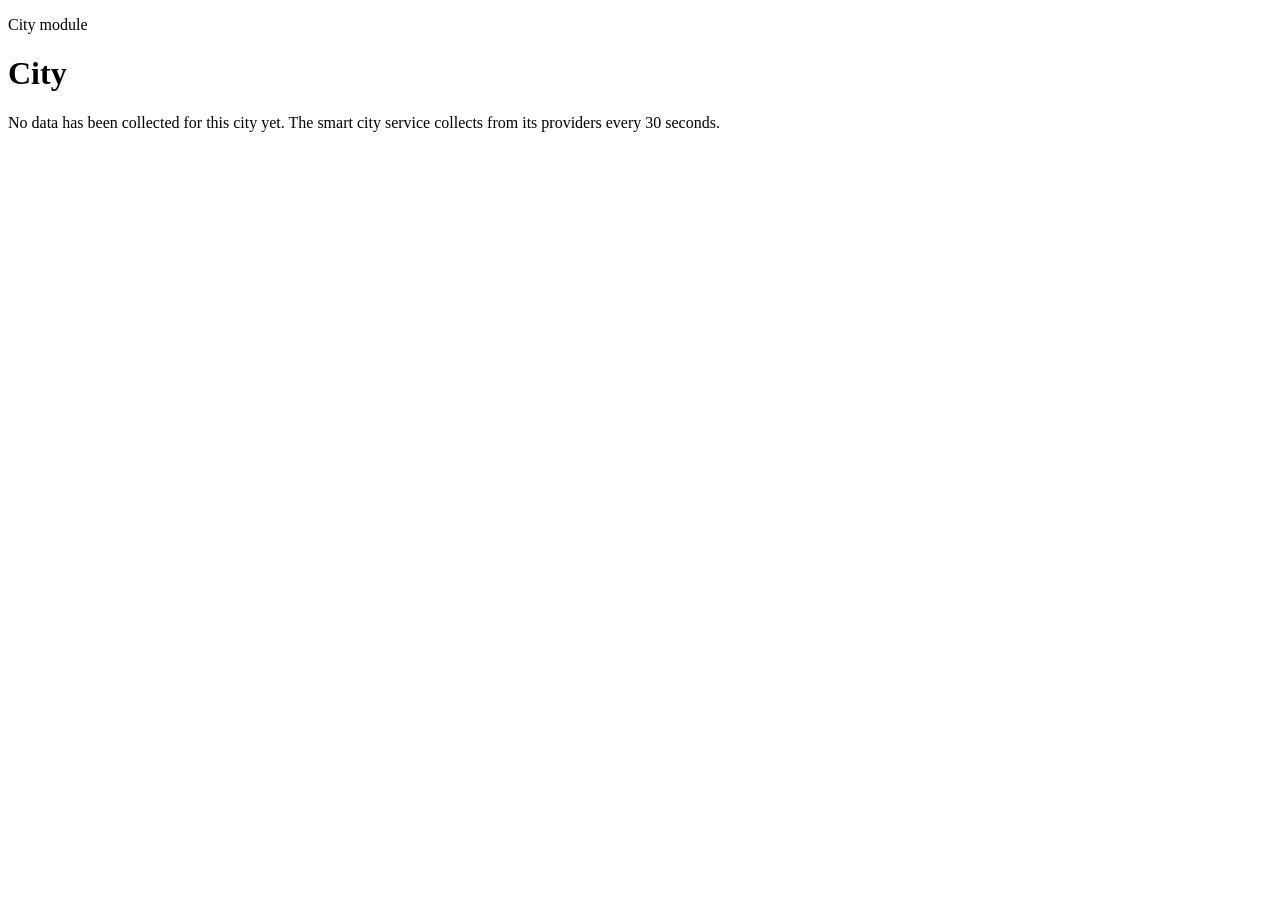
<file: front-end-app/src/main/resources/templates/city.html>
<!DOCTYPE html>
<html xmlns:th="http://www.thymeleaf.org">
<head th:replace="~{fragments/layout :: head(${city.name()})}"></head>
<body>
<div class="shell">
    <aside th:replace="~{fragments/layout :: sidebar}"></aside>
    <main class="main">
        <div th:replace="~{fragments/layout :: alerts}"></div>
        <header class="page-head">
            <div>
                <p class="eyebrow">City module</p>
                <h1 th:text="${city.name()}">City</h1>
            </div>
            <div th:replace="~{fragments/layout :: range('/cities/' + ${city.id()}, ${months})}"></div>
        </header>

        <div class="alert bad" role="alert" th:unless="${load.available()}"
             th:text="${load.error()} + '. Showing no data for this city until it is back.'"></div>
        <div class="alert info" th:if="${load.available() and table.isEmpty()}">
            No data has been collected for this city yet. The smart city service collects from its providers every 30 seconds.
        </div>

        <section th:replace="~{fragments/chart :: line('cityChart', ${chart})}"></section>
        <section class="card">
            <div th:replace="~{fragments/table :: pivot(${table})}"></div>
        </section>
        <footer th:replace="~{fragments/layout :: footer}"></footer>
    </main>
</div>
<script th:src="@{/js/vendor/chart.umd.js}"></script>
<script th:src="@{/js/charts.js}"></script>
</body>
</html>
</file>
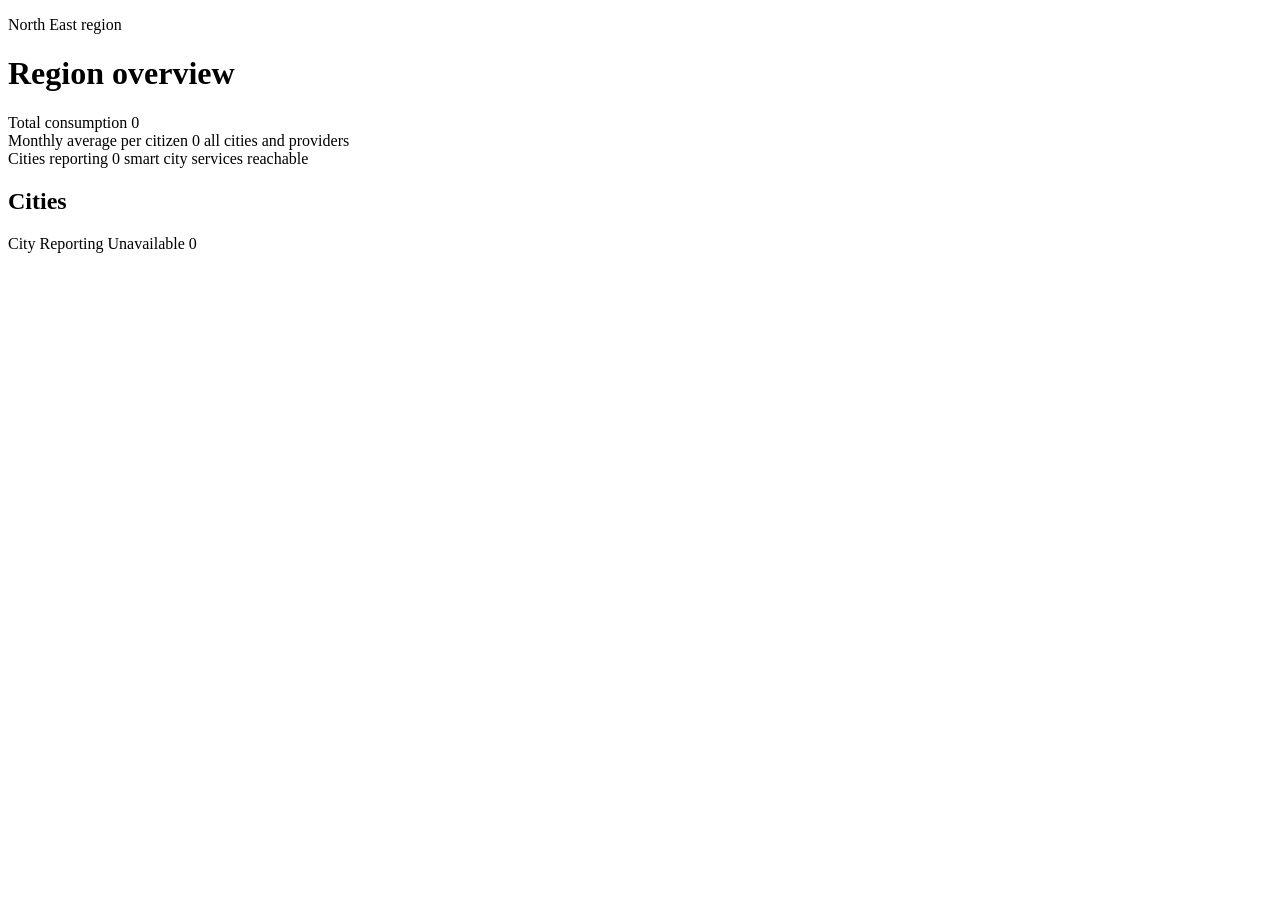
<file: front-end-app/src/main/resources/templates/dashboard.html>
<!DOCTYPE html>
<html xmlns:th="http://www.thymeleaf.org">
<head th:replace="~{fragments/layout :: head('Region overview')}"></head>
<body>
<div class="shell">
    <aside th:replace="~{fragments/layout :: sidebar}"></aside>
    <main class="main">
        <div th:replace="~{fragments/layout :: alerts}"></div>
        <header class="page-head">
            <div>
                <p class="eyebrow">North East region</p>
                <h1>Region overview</h1>
            </div>
            <div th:replace="~{fragments/layout :: range('/', ${months})}"></div>
        </header>

        <section class="kpis">
            <div class="kpi"><span class="kpi-label">Total consumption</span>
                <span class="kpi-value" th:text="${#numbers.formatDecimal(regionTotal, 1, 'COMMA', 0, 'POINT')} + ' kWh'">0</span>
                <span class="kpi-sub" th:text="'last ' + ${months} + ' months'"></span></div>
            <div class="kpi"><span class="kpi-label">Monthly average per citizen</span>
                <span class="kpi-value" th:text="${regionAverage != null} ? ${#numbers.formatDecimal(regionAverage, 1, 'COMMA', 1, 'POINT')} + ' kWh' : '-'">0</span>
                <span class="kpi-sub">all cities and providers</span></div>
            <div class="kpi"><span class="kpi-label">Cities reporting</span>
                <span class="kpi-value" th:text="${citiesOnline} + ' / ' + ${#lists.size(cards)}">0</span>
                <span class="kpi-sub">smart city services reachable</span></div>
        </section>

        <section th:replace="~{fragments/chart :: line('regionChart', ${chart})}"></section>

        <h2 class="section-title">Cities</h2>
        <section class="city-grid">
            <a class="card city-card" th:each="card : ${cards}" th:href="@{/cities/{id}(id=${card.load().city().id()})}">
                <span class="city-name" th:text="${card.load().city().name()}">City</span>
                <span th:if="${card.load().available()}" class="status up">Reporting</span>
                <span th:unless="${card.load().available()}" class="status down">Unavailable</span>
                <span class="city-figure" th:text="${#numbers.formatDecimal(card.totals().totalKwh(), 1, 'COMMA', 0, 'POINT')} + ' kWh'">0</span>
                <span class="city-sub" th:text="${card.totals().averagePerCitizen() != null} ? 'avg ' + ${#numbers.formatDecimal(card.totals().averagePerCitizen(), 1, 'COMMA', 1, 'POINT')} + ' kWh per citizen per month' : 'no data yet'"></span>
            </a>
        </section>
        <footer th:replace="~{fragments/layout :: footer}"></footer>
    </main>
</div>
<script th:src="@{/js/vendor/chart.umd.js}"></script>
<script th:src="@{/js/charts.js}"></script>
</body>
</html>
</file>
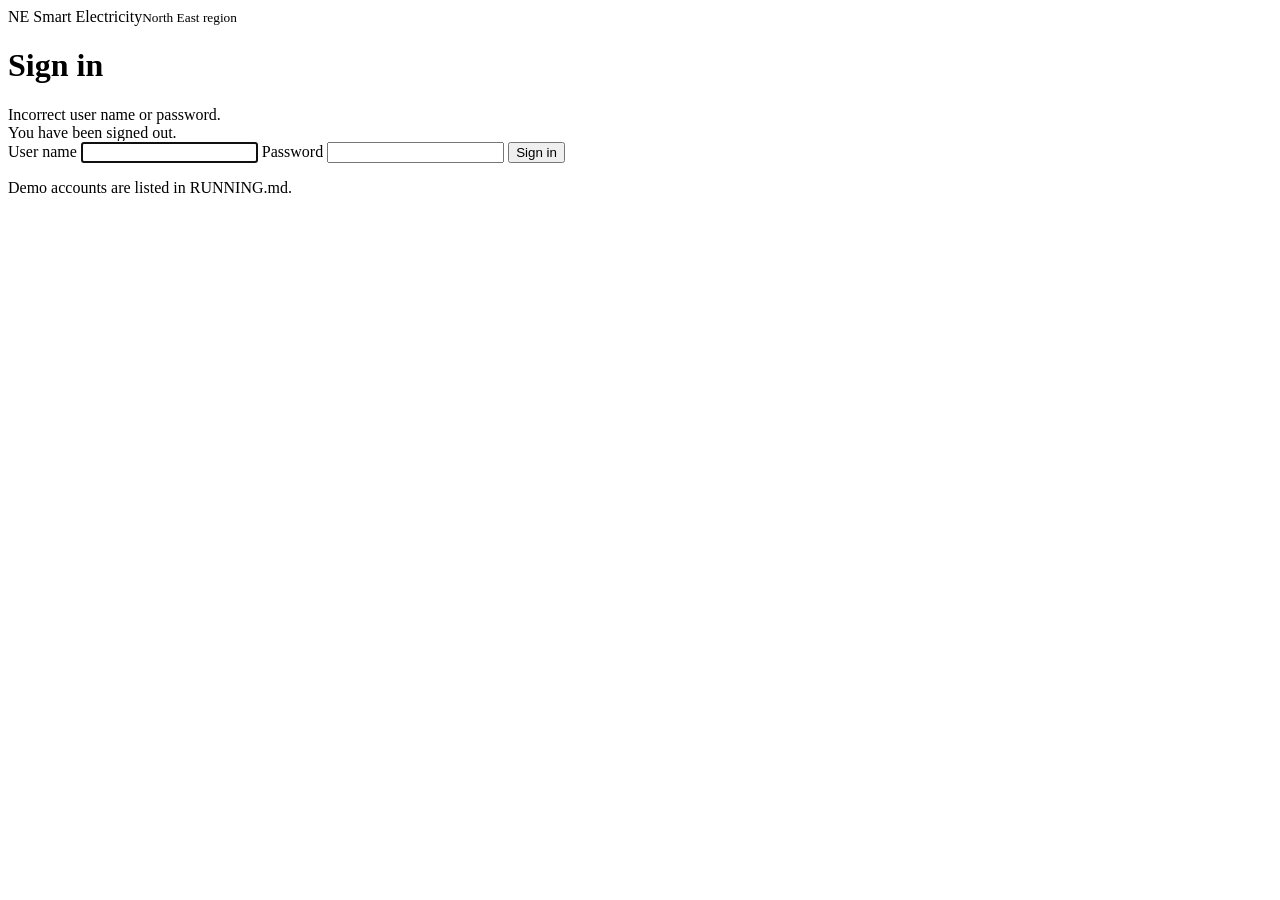
<file: front-end-app/src/main/resources/templates/login.html>
<!DOCTYPE html>
<html xmlns:th="http://www.thymeleaf.org">
<head th:replace="~{fragments/layout :: head('Sign in')}"></head>
<body class="login-page">
<main class="login-card">
    <div class="brand login-brand">
        <span class="brand-mark" aria-hidden="true">NE</span>
        <span class="brand-text">Smart Electricity<small>North East region</small></span>
    </div>
    <h1>Sign in</h1>
    <div class="alert bad" role="alert" th:if="${param.error}">Incorrect user name or password.</div>
    <div class="alert ok" role="status" th:if="${param.logout}">You have been signed out.</div>
    <form th:action="@{/login}" method="post" class="form">
        <label>User name <input type="text" name="username" autocomplete="username" required autofocus></label>
        <label>Password <input type="password" name="password" autocomplete="current-password" required></label>
        <button type="submit" class="button">Sign in</button>
    </form>
    <p class="note">Demo accounts are listed in RUNNING.md.</p>
</main>
</body>
</html>
</file>
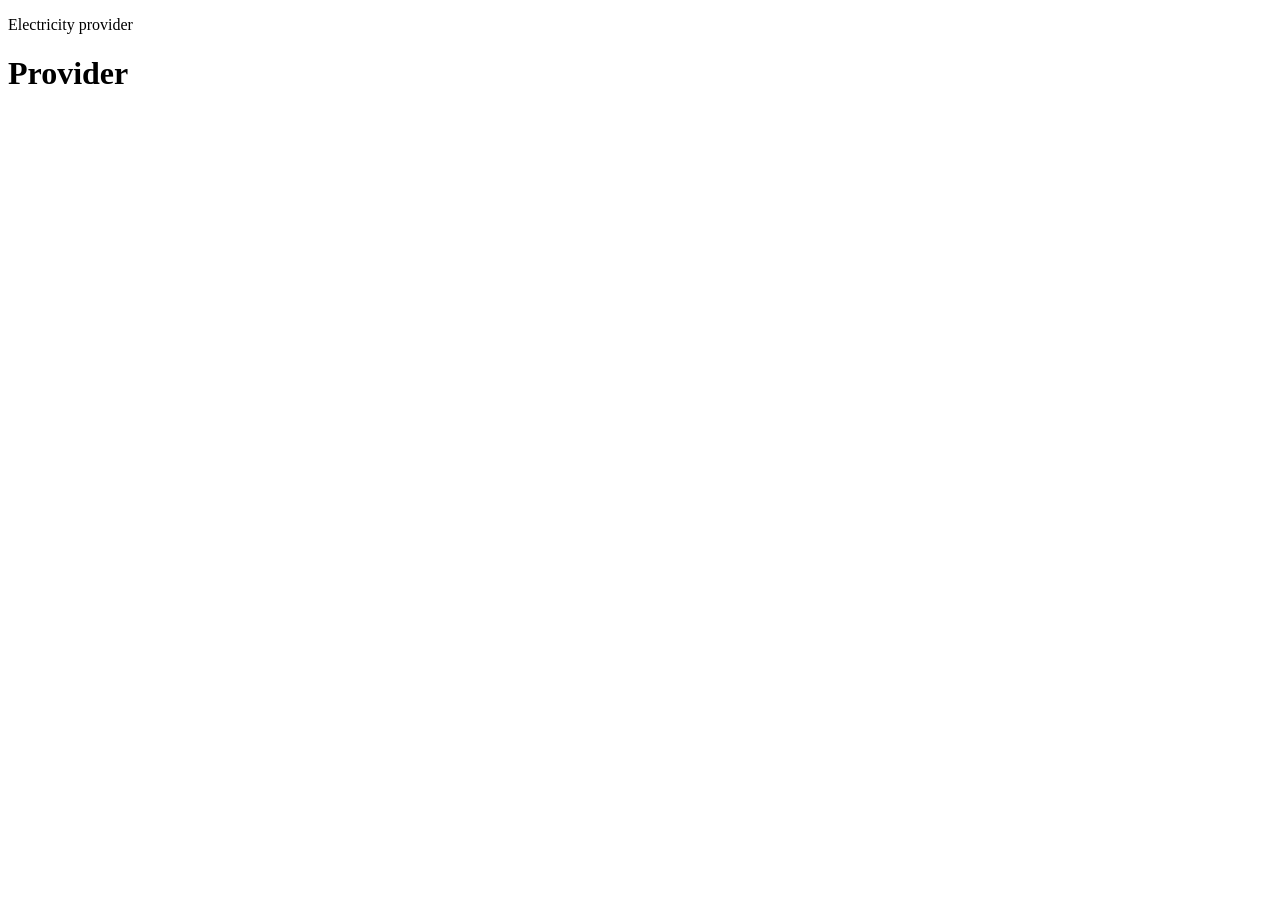
<file: front-end-app/src/main/resources/templates/provider.html>
<!DOCTYPE html>
<html xmlns:th="http://www.thymeleaf.org">
<head th:replace="~{fragments/layout :: head(${provider.name()})}"></head>
<body>
<div class="shell">
    <aside th:replace="~{fragments/layout :: sidebar}"></aside>
    <main class="main">
        <div th:replace="~{fragments/layout :: alerts}"></div>
        <header class="page-head">
            <div>
                <p class="eyebrow">Electricity provider</p>
                <h1 th:text="${provider.name()}">Provider</h1>
            </div>
            <div th:replace="~{fragments/layout :: range('/providers/' + ${#strings.toLowerCase(provider.code())}, ${months})}"></div>
        </header>
        <div class="alert bad" role="alert" th:each="u : ${unavailable}" th:text="${u.error()}"></div>
        <section class="card">
            <div th:replace="~{fragments/table :: pivot(${table})}"></div>
        </section>
        <footer th:replace="~{fragments/layout :: footer}"></footer>
    </main>
</div>
</body>
</html>
</file>
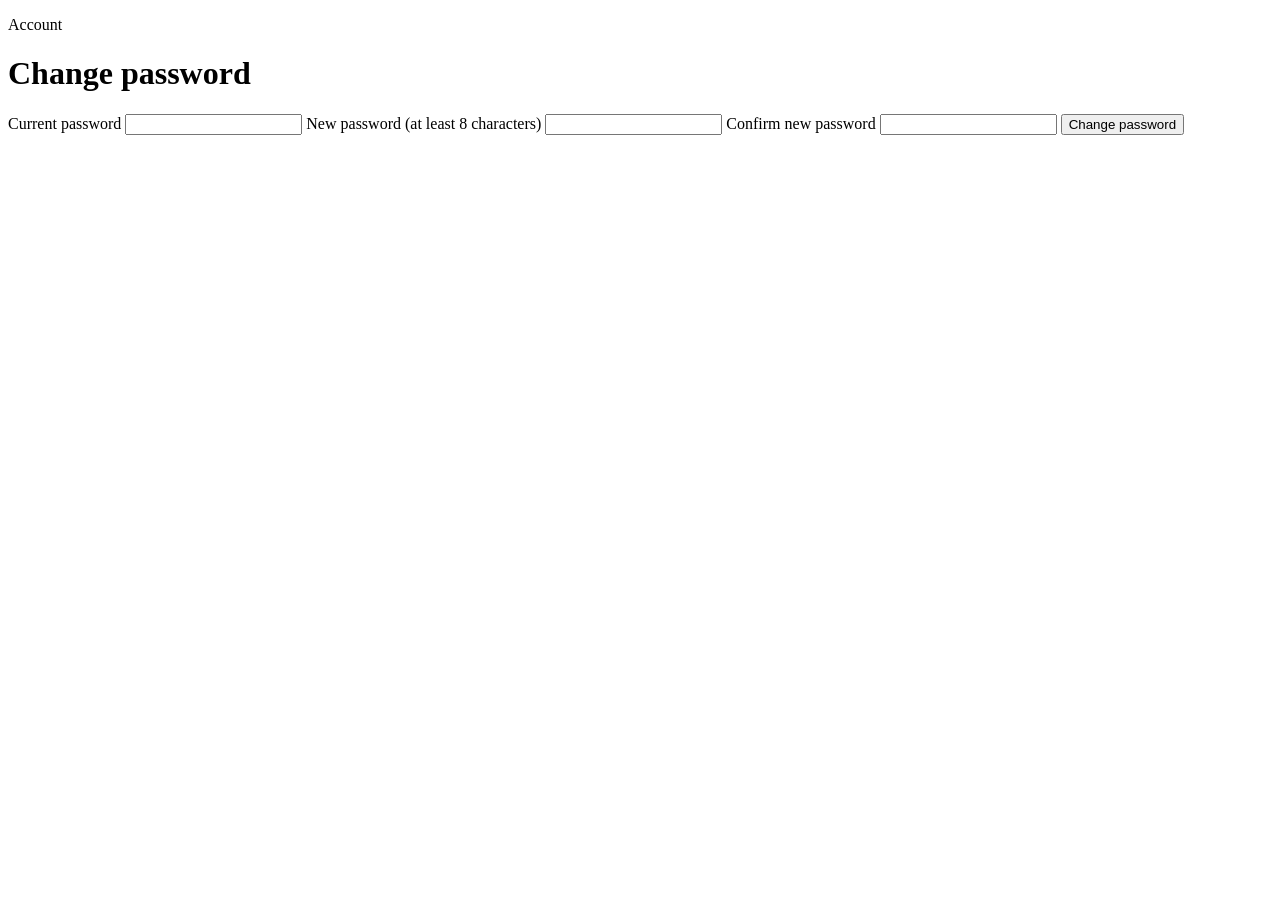
<file: front-end-app/src/main/resources/templates/account/password.html>
<!DOCTYPE html>
<html xmlns:th="http://www.thymeleaf.org">
<head th:replace="~{fragments/layout :: head('Change password')}"></head>
<body>
<div class="shell">
    <aside th:replace="~{fragments/layout :: sidebar}"></aside>
    <main class="main">
        <div th:replace="~{fragments/layout :: alerts}"></div>
        <header class="page-head"><div><p class="eyebrow">Account</p><h1>Change password</h1></div></header>
        <section class="card narrow">
            <form th:action="@{/account/password}" th:object="${form}" method="post" class="form">
                <label>Current password
                    <input type="password" th:field="*{currentPassword}" autocomplete="current-password" required>
                    <span class="field-error" th:if="${#fields.hasErrors('currentPassword')}" th:errors="*{currentPassword}"></span>
                </label>
                <label>New password (at least 8 characters)
                    <input type="password" th:field="*{newPassword}" autocomplete="new-password" required minlength="8">
                    <span class="field-error" th:if="${#fields.hasErrors('newPassword')}" th:errors="*{newPassword}"></span>
                </label>
                <label>Confirm new password
                    <input type="password" th:field="*{confirmPassword}" autocomplete="new-password" required>
                    <span class="field-error" th:if="${#fields.hasErrors('confirmPassword')}" th:errors="*{confirmPassword}"></span>
                </label>
                <button type="submit" class="button">Change password</button>
            </form>
        </section>
        <footer th:replace="~{fragments/layout :: footer}"></footer>
    </main>
</div>
</body>
</html>
</file>
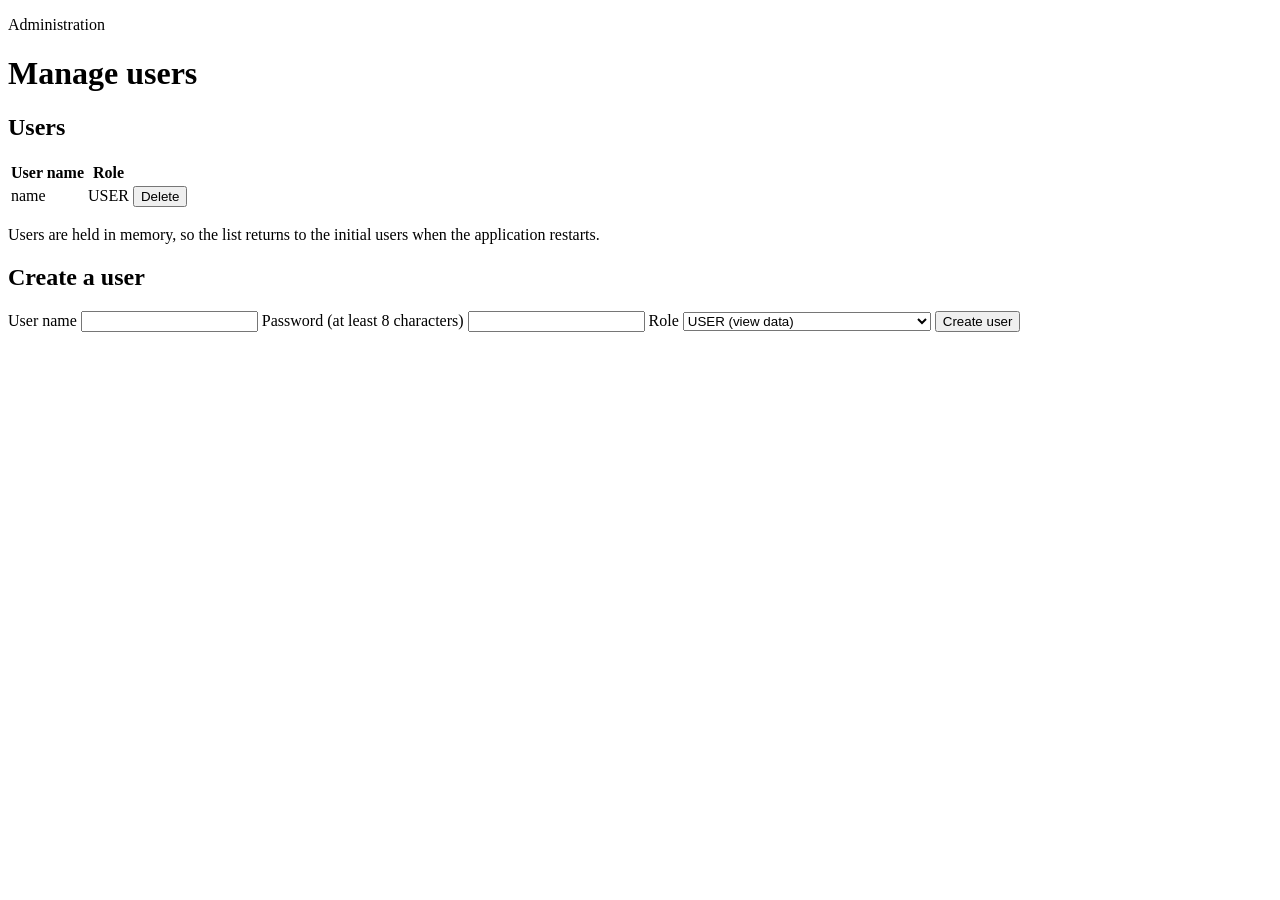
<file: front-end-app/src/main/resources/templates/admin/users.html>
<!DOCTYPE html>
<html xmlns:th="http://www.thymeleaf.org">
<head th:replace="~{fragments/layout :: head('Manage users')}"></head>
<body>
<div class="shell">
    <aside th:replace="~{fragments/layout :: sidebar}"></aside>
    <main class="main">
        <div th:replace="~{fragments/layout :: alerts}"></div>
        <header class="page-head"><div><p class="eyebrow">Administration</p><h1>Manage users</h1></div></header>
        <div class="two-col">
            <section class="card">
                <h2>Users</h2>
                <table class="data">
                    <thead><tr><th scope="col">User name</th><th scope="col">Role</th><th scope="col"></th></tr></thead>
                    <tbody>
                    <tr th:each="u : ${users}">
                        <td th:text="${u.username()}">name</td>
                        <td><span class="role" th:text="${u.role()}">USER</span></td>
                        <td class="num">
                            <form th:action="@{/admin/users/{name}/delete(name=${u.username()})}" method="post">
                                <button type="submit" class="link-button danger">Delete</button>
                            </form>
                        </td>
                    </tr>
                    </tbody>
                </table>
                <p class="note">Users are held in memory, so the list returns to the initial users when the application restarts.</p>
            </section>
            <section class="card">
                <h2>Create a user</h2>
                <form th:action="@{/admin/users}" th:object="${form}" method="post" class="form">
                    <label>User name
                        <input type="text" th:field="*{username}" required>
                        <span class="field-error" th:if="${#fields.hasErrors('username')}" th:errors="*{username}"></span>
                    </label>
                    <label>Password (at least 8 characters)
                        <input type="password" th:field="*{password}" autocomplete="new-password" required minlength="8">
                        <span class="field-error" th:if="${#fields.hasErrors('password')}" th:errors="*{password}"></span>
                    </label>
                    <label>Role
                        <select th:field="*{role}">
                            <option value="USER">USER (view data)</option>
                            <option value="ADMIN">ADMIN (view data and manage users)</option>
                        </select>
                    </label>
                    <button type="submit" class="button">Create user</button>
                </form>
            </section>
        </div>
        <footer th:replace="~{fragments/layout :: footer}"></footer>
    </main>
</div>
</body>
</html>
</file>
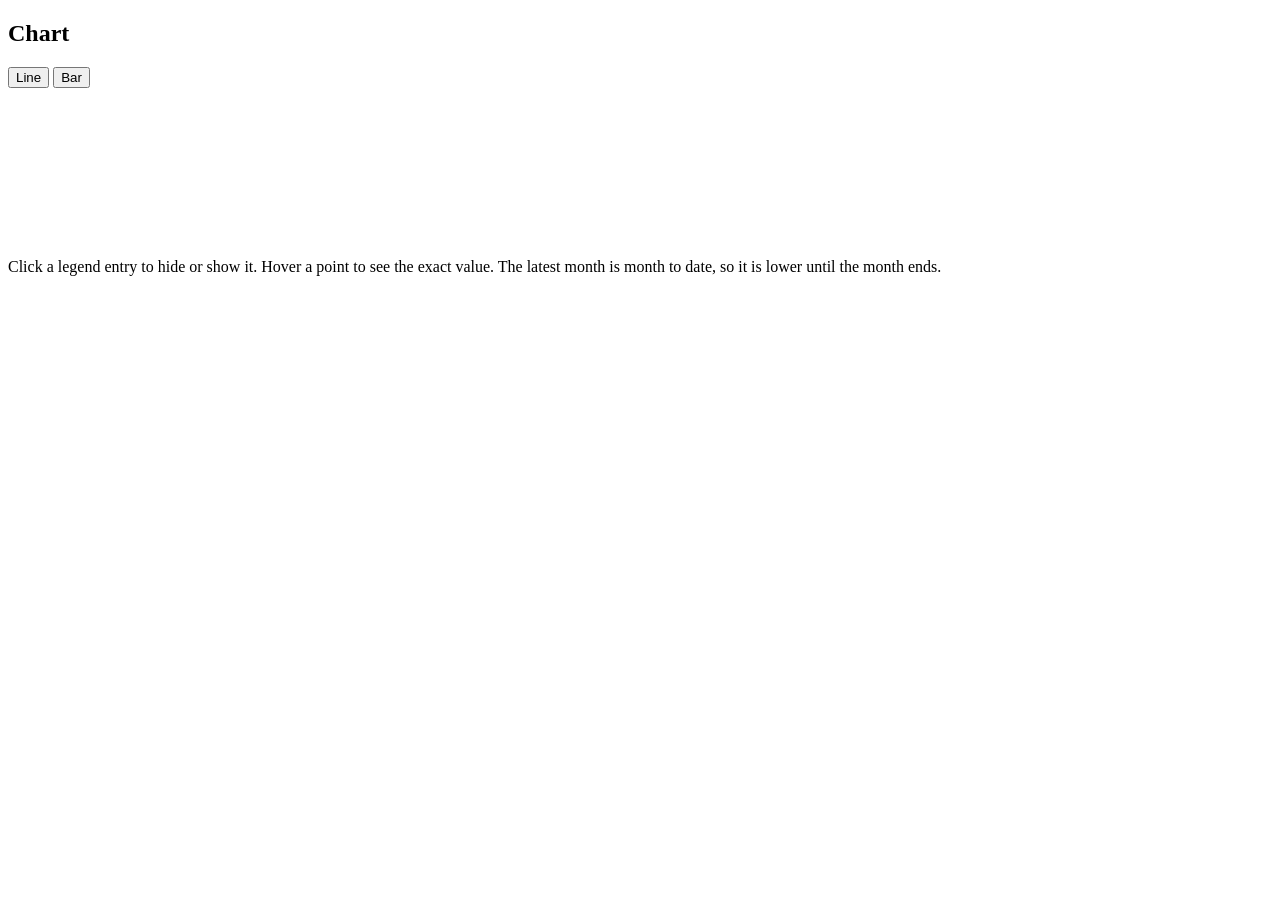
<file: front-end-app/src/main/resources/templates/fragments/chart.html>
<!DOCTYPE html>
<html xmlns:th="http://www.thymeleaf.org">
<!--/* Data visualisation module: an interactive Chart.js line chart fed from a ChartData object. */-->
<body>
<section th:fragment="line(id, chart)" class="card chart-card">
    <div class="chart-head">
        <h2 th:text="${chart.title()}">Chart</h2>
        <div class="chart-tools" role="group" aria-label="Chart type">
            <button type="button" class="chip active" th:attr="data-chart=${id},data-type='line'">Line</button>
            <button type="button" class="chip" th:attr="data-chart=${id},data-type='bar'">Bar</button>
        </div>
    </div>
    <div class="chart-box">
        <canvas th:id="${id}" role="img" th:attr="aria-label=${chart.title()}"></canvas>
    </div>
    <p class="note">Click a legend entry to hide or show it. Hover a point to see the exact value. The latest month is month to date, so it is lower until the month ends.</p>
    <script th:inline="javascript">
        (function () {
            var id = /*[[${id}]]*/ 'chart';
            var data = /*[[${chart}]]*/ null;
            window.sdemCharts = window.sdemCharts || {};
            window.sdemCharts[id] = data;
        }());
    </script>
</section>
</body>
</html>
</file>
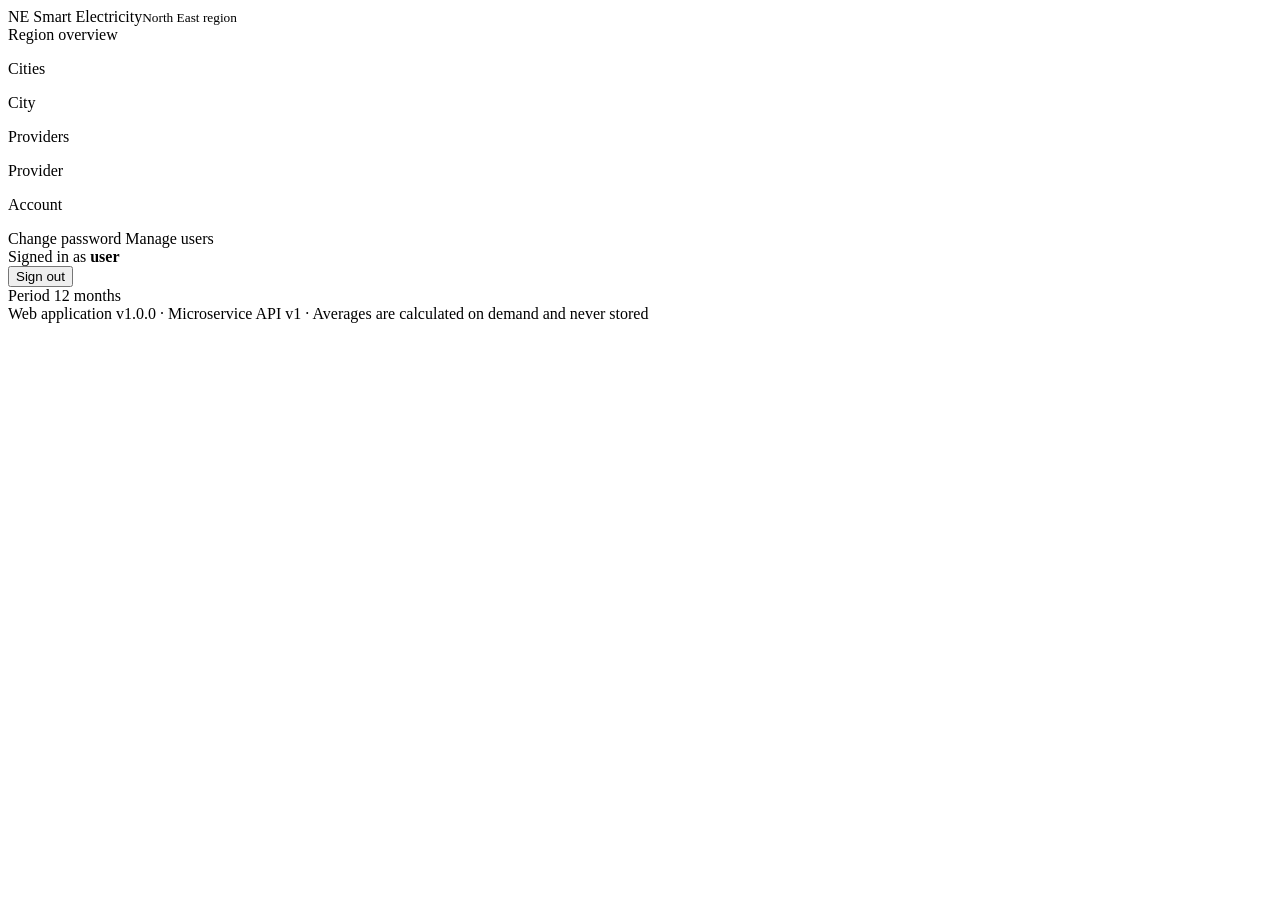
<file: front-end-app/src/main/resources/templates/fragments/layout.html>
<!DOCTYPE html>
<html xmlns:th="http://www.thymeleaf.org" xmlns:sec="http://www.thymeleaf.org/extras/spring-security">
<!--/* Shared page parts: head, sidebar navigation, flash messages, footer. */-->
<head th:fragment="head(title)">
    <meta charset="UTF-8">
    <meta name="viewport" content="width=device-width, initial-scale=1">
    <title th:text="${title} + ' · North East Smart Electricity'">North East Smart Electricity</title>
    <link rel="stylesheet" th:href="@{/css/app.css}">
</head>
<body>

<aside th:fragment="sidebar" class="sidebar">
    <a class="brand" th:href="@{/}">
        <span class="brand-mark" aria-hidden="true">NE</span>
        <span class="brand-text">Smart Electricity<small>North East region</small></span>
    </a>
    <nav aria-label="Main">
        <a th:href="@{/}" class="nav-link">Region overview</a>
        <p class="nav-heading">Cities</p>
        <a th:each="c : ${navCities}" th:href="@{/cities/{id}(id=${c.id()})}" class="nav-link" th:text="${c.name()}">City</a>
        <p class="nav-heading">Providers</p>
        <a th:each="p : ${navProviders}" th:href="@{/providers/{code}(code=${#strings.toLowerCase(p.code())})}" class="nav-link" th:text="${p.name()}">Provider</a>
        <p class="nav-heading">Account</p>
        <a th:href="@{/account/password}" class="nav-link">Change password</a>
        <a sec:authorize="hasRole('ADMIN')" th:href="@{/admin/users}" class="nav-link">Manage users</a>
    </nav>
    <div class="sidebar-user">
        <span>Signed in as <strong sec:authentication="name">user</strong></span>
        <form th:action="@{/logout}" method="post">
            <button type="submit" class="link-button">Sign out</button>
        </form>
    </div>
</aside>

<div th:fragment="alerts">
    <div class="alert ok" role="status" th:if="${message}" th:text="${message}"></div>
    <div class="alert bad" role="alert" th:if="${error}" th:text="${error}"></div>
</div>

<div th:fragment="range(path, months)" class="range">
    <span>Period</span>
    <a th:each="m : ${ {3, 6, 12} }" th:href="@{${path}(months=${m})}" th:text="${m} + ' months'"
       th:classappend="${m == months} ? 'active'">12 months</a>
</div>

<footer th:fragment="footer" class="footer">
    Web application v<span th:text="${appVersion}">1.0.0</span>
    · Microservice API <span th:text="${apiVersion}">v1</span>
    · Averages are calculated on demand and never stored
</footer>
</body>
</html>
</file>
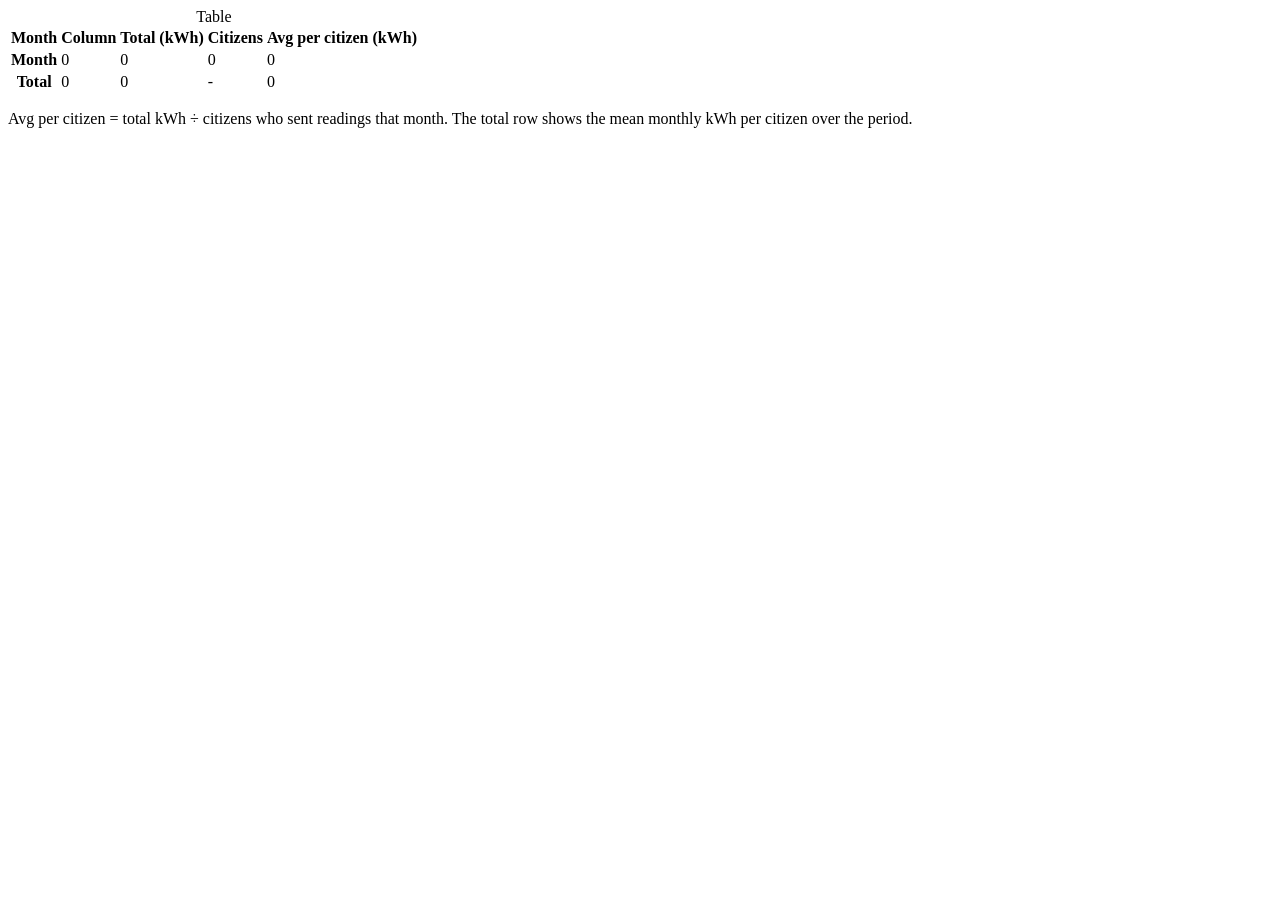
<file: front-end-app/src/main/resources/templates/fragments/table.html>
<!DOCTYPE html>
<html xmlns:th="http://www.thymeleaf.org">
<!--/* Data view module: renders a PivotTable (city by provider, or provider by city). */-->
<body>
<div th:fragment="pivot(table)" class="table-wrap">
    <table class="data">
        <caption th:text="${table.title()}">Table</caption>
        <thead>
        <tr>
            <th scope="col">Month</th>
            <th scope="col" class="num" th:each="c : ${table.columns()}" th:text="${c} + ' (kWh)'">Column</th>
            <th scope="col" class="num">Total (kWh)</th>
            <th scope="col" class="num">Citizens</th>
            <th scope="col" class="num">Avg per citizen (kWh)</th>
        </tr>
        </thead>
        <tbody>
        <tr th:each="r : ${table.rows()}">
            <th scope="row" th:text="${r.label()}">Month</th>
            <td class="num" th:each="v : ${r.values()}"
                th:text="${v != null} ? ${#numbers.formatDecimal(v, 1, 'COMMA', 1, 'POINT')} : '-'">0</td>
            <td class="num strong" th:text="${#numbers.formatDecimal(r.totalKwh(), 1, 'COMMA', 1, 'POINT')}">0</td>
            <td class="num" th:text="${r.citizens()}">0</td>
            <td class="num" th:text="${r.averagePerCitizen() != null} ? ${#numbers.formatDecimal(r.averagePerCitizen(), 1, 'COMMA', 2, 'POINT')} : '-'">0</td>
        </tr>
        </tbody>
        <tfoot>
        <tr th:with="t=${table.totals()}">
            <th scope="row">Total</th>
            <td class="num" th:each="v : ${t.values()}"
                th:text="${v != null} ? ${#numbers.formatDecimal(v, 1, 'COMMA', 1, 'POINT')} : '-'">0</td>
            <td class="num" th:text="${#numbers.formatDecimal(t.totalKwh(), 1, 'COMMA', 1, 'POINT')}">0</td>
            <td class="num">-</td>
            <td class="num" th:text="${t.averagePerCitizen() != null} ? ${#numbers.formatDecimal(t.averagePerCitizen(), 1, 'COMMA', 2, 'POINT')} : '-'">0</td>
        </tr>
        </tfoot>
    </table>
    <p class="note">Avg per citizen = total kWh ÷ citizens who sent readings that month. The total row shows the mean monthly kWh per citizen over the period.</p>
</div>
</body>
</html>
</file>
